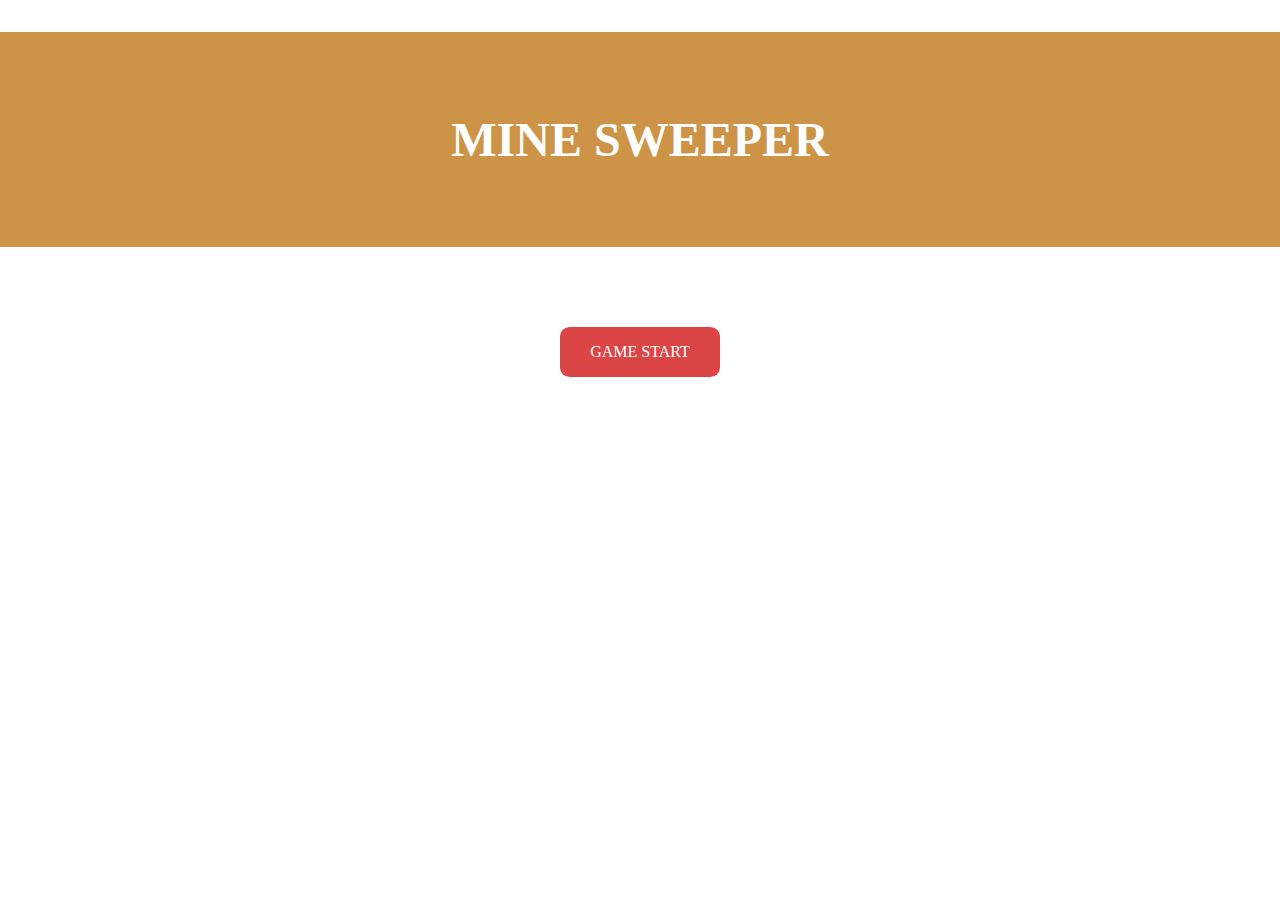
<file: works/minesweeper/index.html>
<!DOCTYPE html>
<html lang="ja">
<head>
    <meta charset="UTF-8">
    <meta name="viewport" content="width=device-width, initial-scale=1.0">
    <meta http-equiv="X-UA-Compatible" content="ie=edge">
    <title>minesweeper</title>
    <link rel="stylesheet" href="css/styles.css">
</head>
<body>
    <div id="blackcover">
        <div id="modal">
            <h1 id="result"></h1>
            <div id="replay">REPLAY</div>
        </div>
    </div>
    <ul id="board"></ul>
    <div id="mark">MARK</div>
    <h1 id="title">MINE SWEEPER</h1>
    <div id="btn">GAME START</div>
<script src="js/main.js"></script>
</body>
</html>
</file>
<file: works/minesweeper/css/styles.css>
body {
    margin: 0;
}

#board {
    display: block;
    margin: 2.5rem auto;
    padding: 0;
    grid-template-columns: repeat(10, 1.6rem);
    grid-template-rows: repeat(10, 1.6rem);
    justify-content: center;
    list-style: none;
    display: none;
}

.panel {
    text-align: center;
    line-height: 1.6rem;
    background: #ddd;
    border: 0.001rem solid black;
    cursor: pointer;
    font-size: 1.2rem;
    
}
.panel:hover {
    opacity: 0.5;
}
.panel.bomb.afterexplode:hover {
    opacity: 1;
}
.panel.safe.complete:hover {
    opacity: 1;
}

#mark {
    display: none;
    color: #fff;
    background: #45dbdb;
    padding: 1rem;
    margin: 2rem auto;
    border-radius: 0.6rem;
    width: 6rem;
    text-align: center;
    cursor: pointer;
}

.marking {
    background-color: blue !important;
}

#title {
    font-size: 3rem;
    background: rgba(204, 145, 67, 0.973);
    color: #fff;
    padding: 5rem 2rem;
    text-align: center;
}

#btn {
    color: #fff;
    background: #db4545;
    padding: 1rem;
    margin: 5rem auto;
    display: block;
    border-radius: 0.6rem;
    width: 8rem;
    text-align: center;
    cursor: pointer;
}
#btn:hover {
    opacity: 0.8;
}
#blackcover {
    width: 100%;
    height: 100%;
    background: rgba(0, 0, 0, 0.7);
    position: absolute;
    top: 0;
    left: 0;
    right: 0;
    bottom: 0;
    margin: auto;
    display: none;
}

#modal {
    transform: translateY(-30rem);
    transition: .4s;
    background: #fff;
    opacity: 1;
    width: 90%;
    max-width: 30rem;
    margin: auto;
    border-radius: 1rem;
    padding: 3rem 0;
    z-index: 10;
}
#modal h1 {
    font-size: 3rem;
    color: #000;
    text-align: center;
    padding: 2rem;
}
.shown {
    transform: translateY(5rem) !important;
}
#replay {
    color: #fff;
    background: #db4545;
    padding: 1rem;
    margin: 0 auto;
    display: block;
    border-radius: 0.6rem;
    width: 8rem;
    text-align: center;
    cursor: pointer;
}
#replay:hover {
    opacity: 0.8;
}


.mined {
    background: lightgreen;
}

.explode {
    background: red;
    transform: scale(1.3);
    animation: bibe .1s infinite;
    opacity: 1 !important;
}

@keyframes bibe {
    0% {transform: translate(0px, 0px) rotateZ(0deg)}
    25% {transform: translate(2px, 2px) rotateZ(1deg)}
    50% {transform: translate(0px, 2px) rotateZ(0deg)}
    75% {transform: translate(2px, 0px) rotateZ(-1deg)}
    100% {transform: translate(0px, 0px) rotateZ(0deg)}
}

.bomb {
    /* background: red; */
}
</file>
